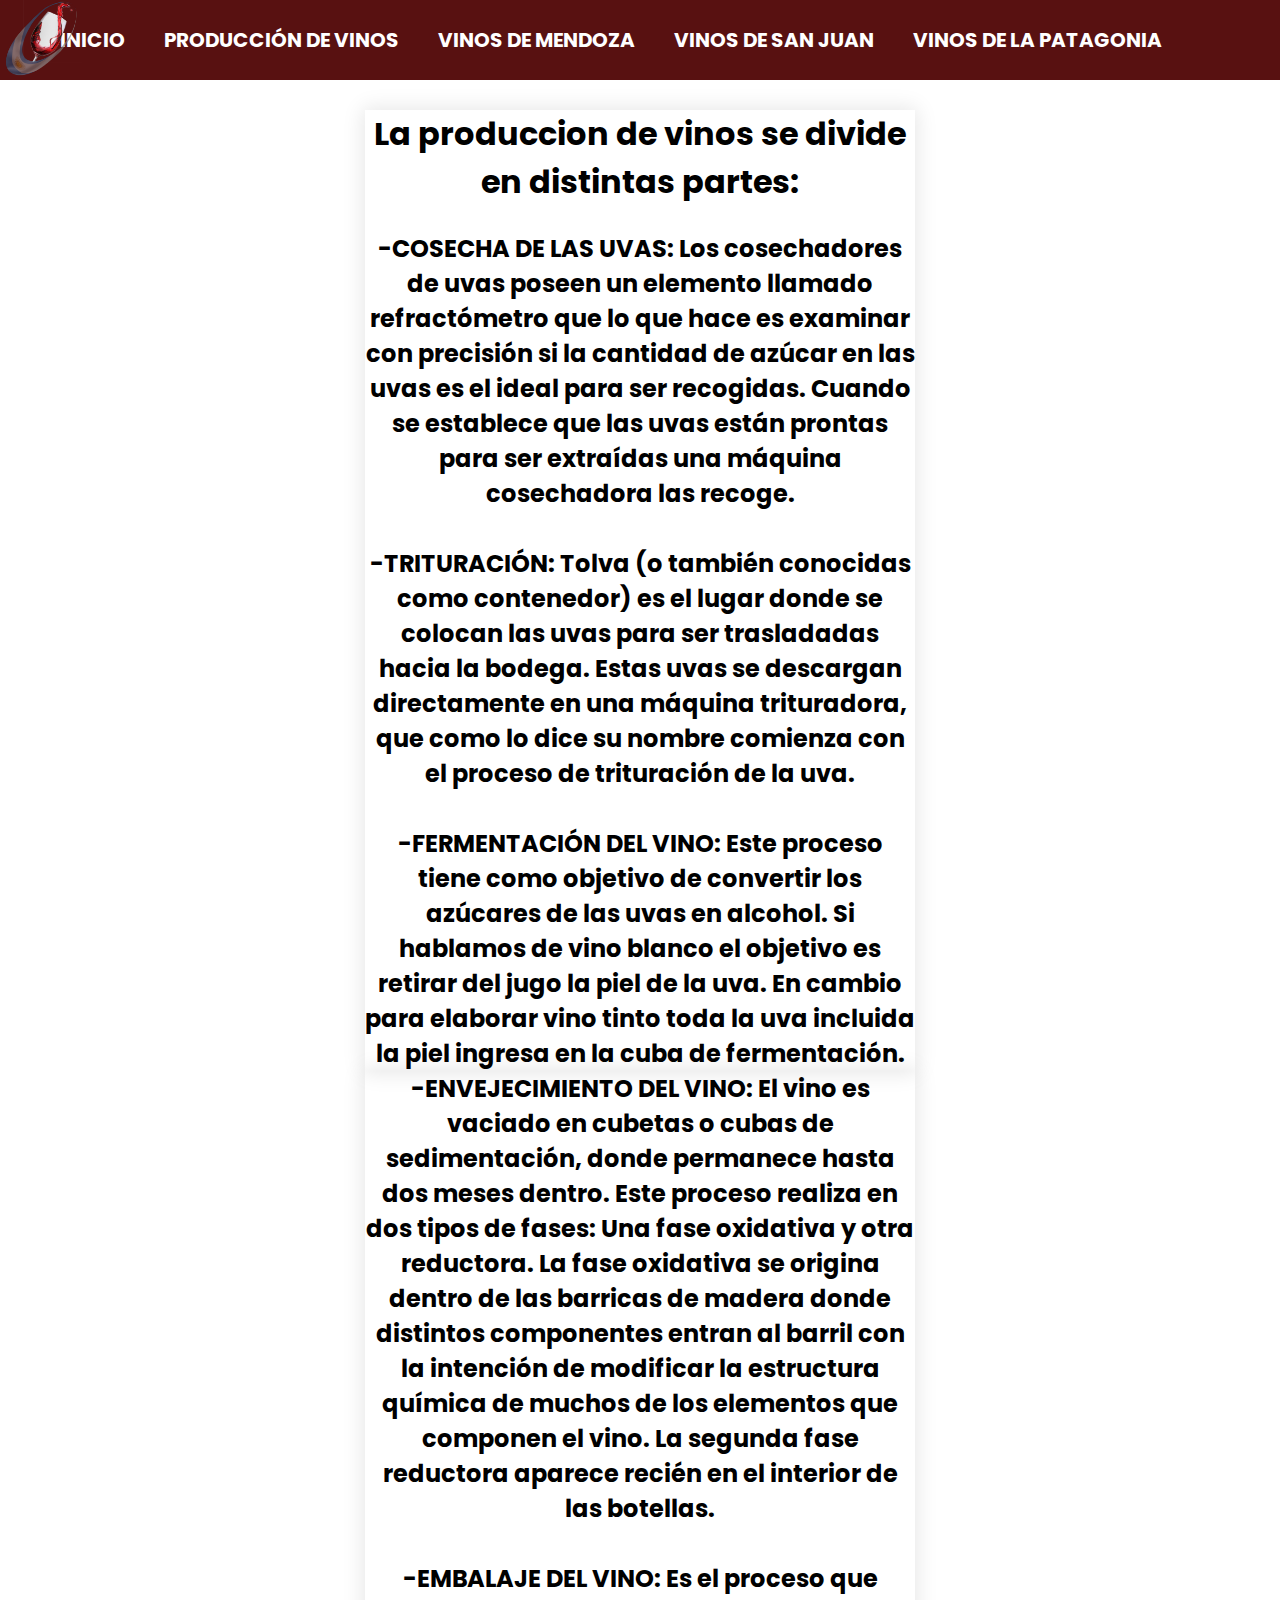
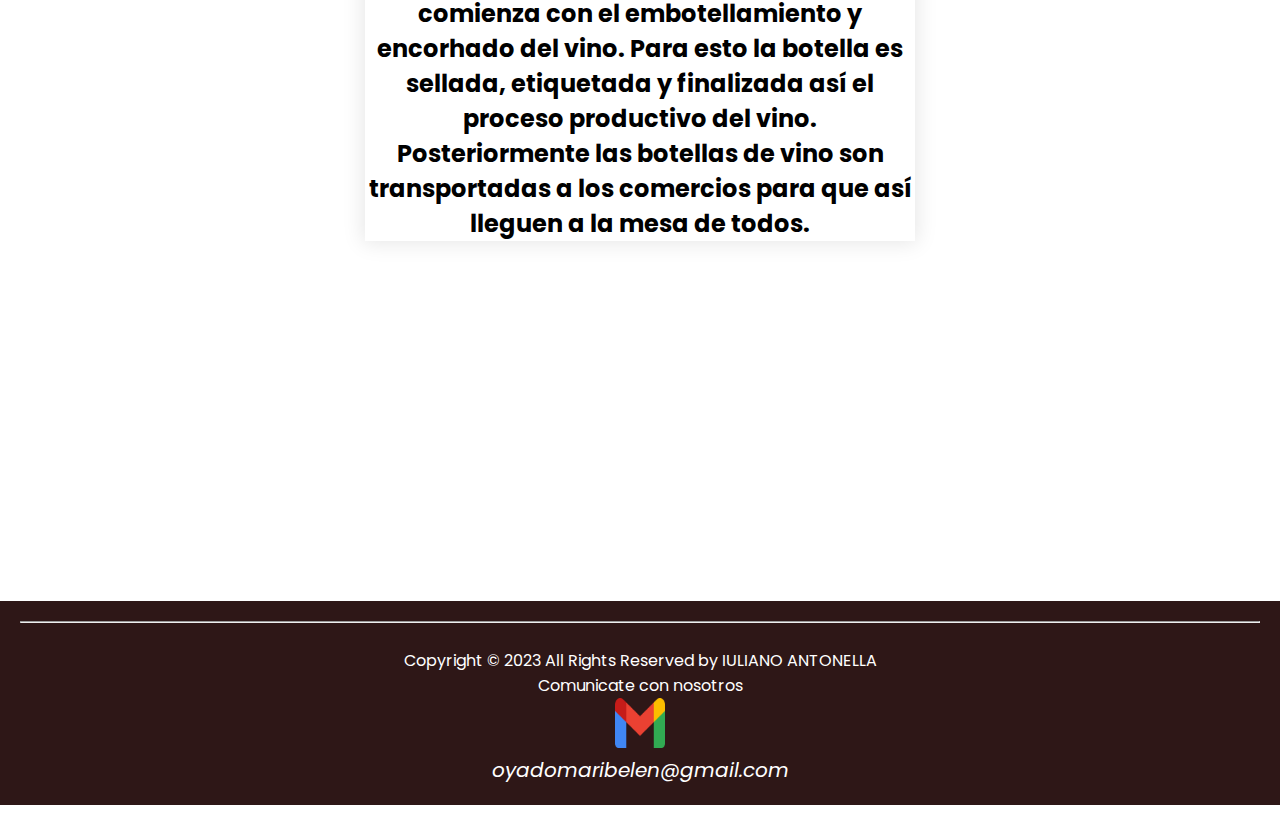
<file: produccion_de_vinos.html>
<!DOCTYPE html>
<html lang="en">
<head>
    <meta charset="UTF-8">
    <meta http-equiv="X-UA-Compatible" content="IE=edge">
    <meta name="viewport" content="width=device-width, initial-scale=1.0">

    <link rel="stylesheet" href="estilos.css">
    <link href="https://cdnjs.cloudflare.com/ajax/libs/font-awesome/5.13.0/css/all.min.css" rel="stylesheet">
    <link rel="preconnect" href="https://fonts.googleapis.com">
    <link rel="preconnect" href="https://fonts.gstatic.com">
    <link href="https://fonts.googleapis.com/css2?family=Bebas+Neue&display=swap" rel="stylesheet">
    <link rel="shortcut icon" href="baner.png">

    <title>VINOS</title>
   
 
</head>
<body>

 <!---------- MENU ------------->
    <nav>
        <strong>
        <input type="checkbox" id="check">
        <label for="check" class="checkbtn"> <i class="fas fa-bars"></i>     </label>

        <a href="index.html" class="enlace">

            <img src="logo.png" alt="" class="logo" align="left">
        </a>

        <ul>
            <li><a class="active" href="index.html">Inicio</a></li>  
            <li><a href="produccion_de_vinos.html">Producción de vinos</a></li>
            <li><a href="vinos_de_mendoza.html"> Vinos de Mendoza</a></li>
            <li><a href="vinos_de_san_juan.html">Vinos de San Juan</a></li>
            <li><a href="vinos_de_la_patagonia.html">Vinos de La Patagonia</a></li>
        </ul>
    </strong>
    </nav>


<!--MENU -->



<div class="banner-central">
 
    <div class="container2">
<div class="boxx">
   <h1> La produccion de vinos se divide en distintas partes: </h1>
  <br>
   <h2>  -COSECHA DE LAS UVAS: Los cosechadores de uvas poseen un elemento llamado refractómetro que lo que hace es examinar con precisión si la cantidad de azúcar en las uvas es el ideal para ser recogidas. Cuando se establece que las uvas están prontas para ser extraídas una máquina cosechadora las recoge.
   <br>
    <br> -TRITURACIÓN: Tolva (o también conocidas como contenedor) es el lugar donde se colocan las uvas para ser trasladadas hacia la bodega. Estas uvas se descargan directamente en una máquina trituradora, que como lo dice su nombre comienza con el proceso de trituración de la uva.
    <br>
    <br>-FERMENTACIÓN DEL VINO: Este proceso tiene como objetivo de convertir los azúcares de las uvas en alcohol. Si hablamos de vino blanco el objetivo es retirar del jugo la piel de la uva. En cambio para elaborar vino tinto toda la uva incluida la piel ingresa en la cuba de fermentación.
   </h2>
</div>
<div class="boxx">
<div class="hijo">

<h2>-ENVEJECIMIENTO DEL VINO: El vino es vaciado en cubetas o cubas de sedimentación, donde permanece hasta dos meses dentro. Este proceso realiza en dos tipos de fases: Una fase oxidativa y otra reductora. La fase oxidativa se origina dentro de las barricas de madera donde distintos componentes entran al barril con la intención de modificar la estructura química de muchos de los elementos que componen el vino. La segunda fase reductora aparece recién en el interior de las botellas.
 <br>
    <br> -EMBALAJE DEL VINO: Es el proceso que comienza con el embotellamiento y encorhado del vino. Para esto la botella es sellada, etiquetada y finalizada así el proceso productivo del vino. Posteriormente las botellas de vino son transportadas a los comercios para que así lleguen a la mesa de todos. </h2></div>
</div>
</div>

<div class="container2">
    </div>










    <footer>
     
<hr>
<br>
<p>  Copyright &copy; 2023 All Rights Reserved by IULIANO ANTONELLA</p>
<p> Comunicate con nosotros    </p> <p><a href="https://wa.me/+jjjjjjjj"><img src="Gmail_icon_(2020).svg.png" class="lin" ></a>  </p>

 

<p>

    <div class ="gmail"> <li><i><span><a  class="gmailcolor"     href="mailto:#" title="Send me an email">oyadomaribelen@gmail.com</a></span></i></li> </div>
      
 </p>

    </footer>

</div>
</body>
</html>
<style>
@import url('https://fonts.googleapis.com/css2?family=Poppins:wght@500&display=swap&#39; ' );
</style>
</file>
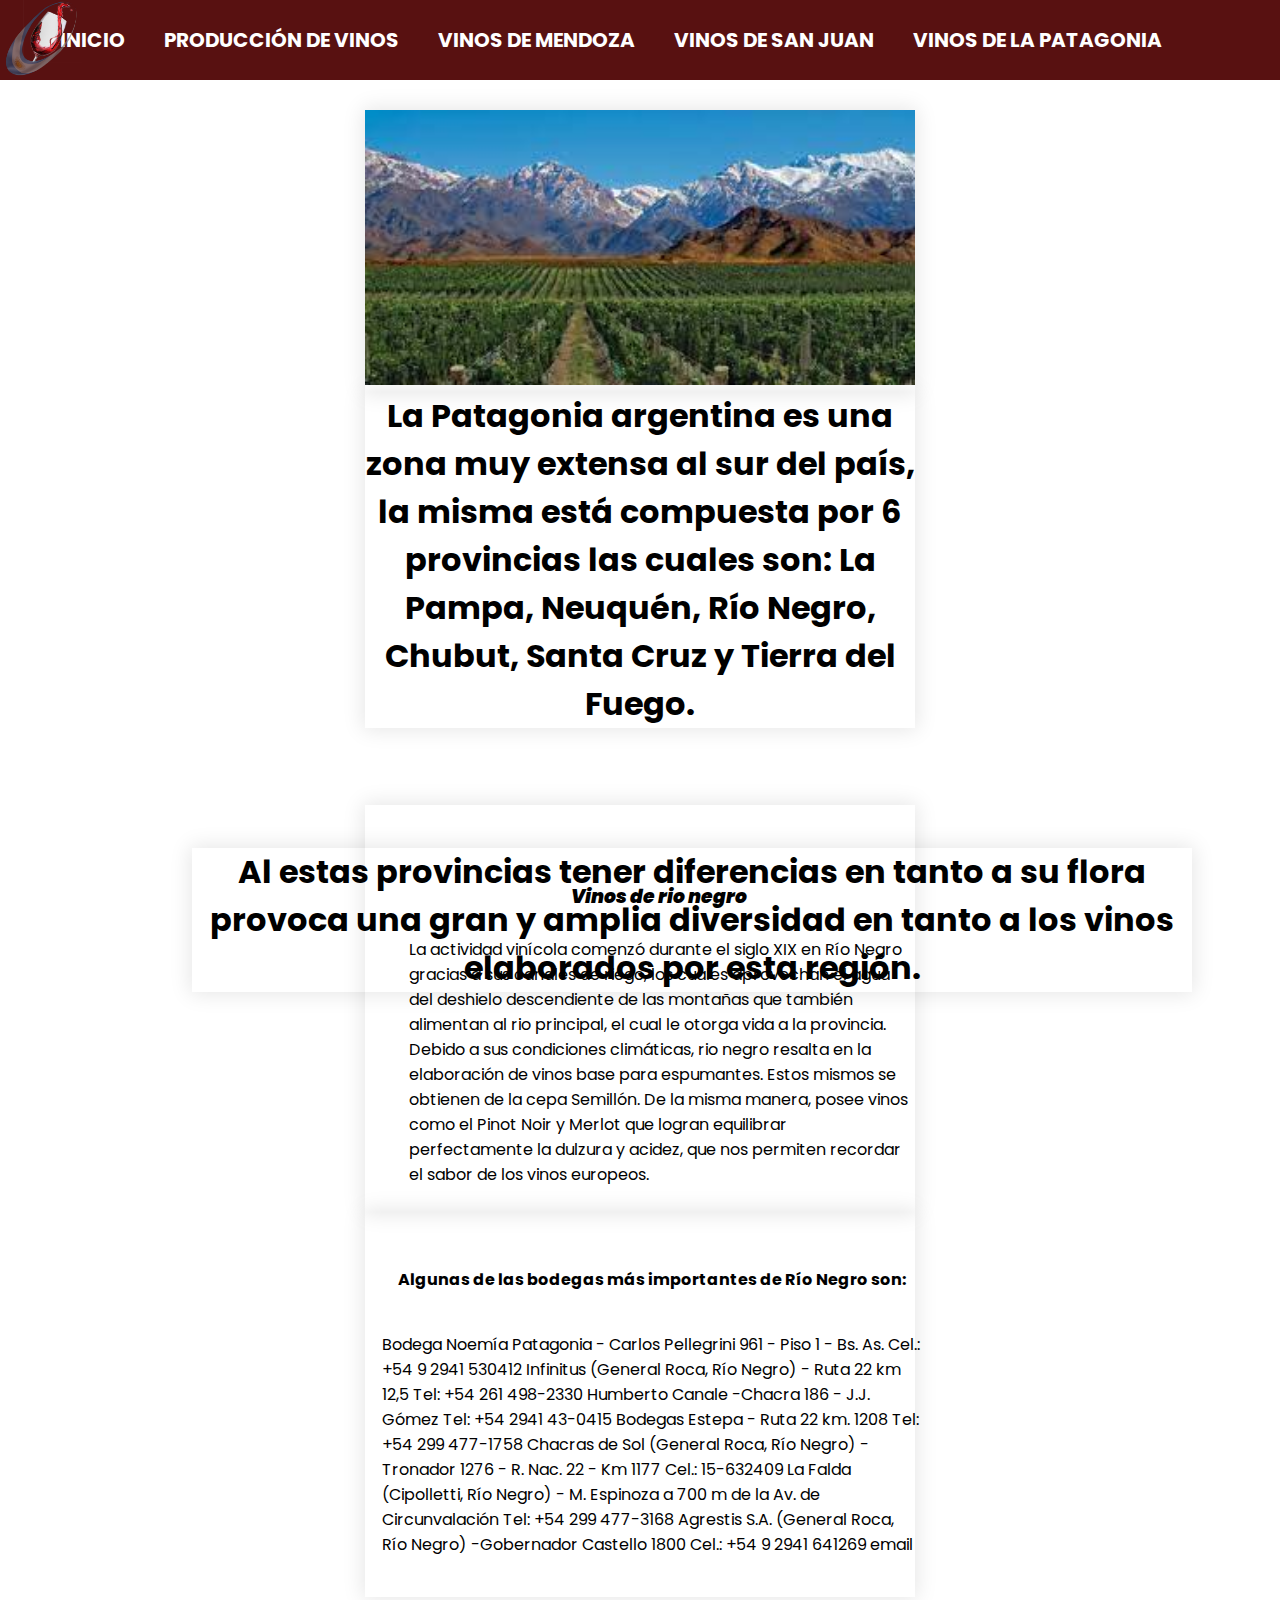
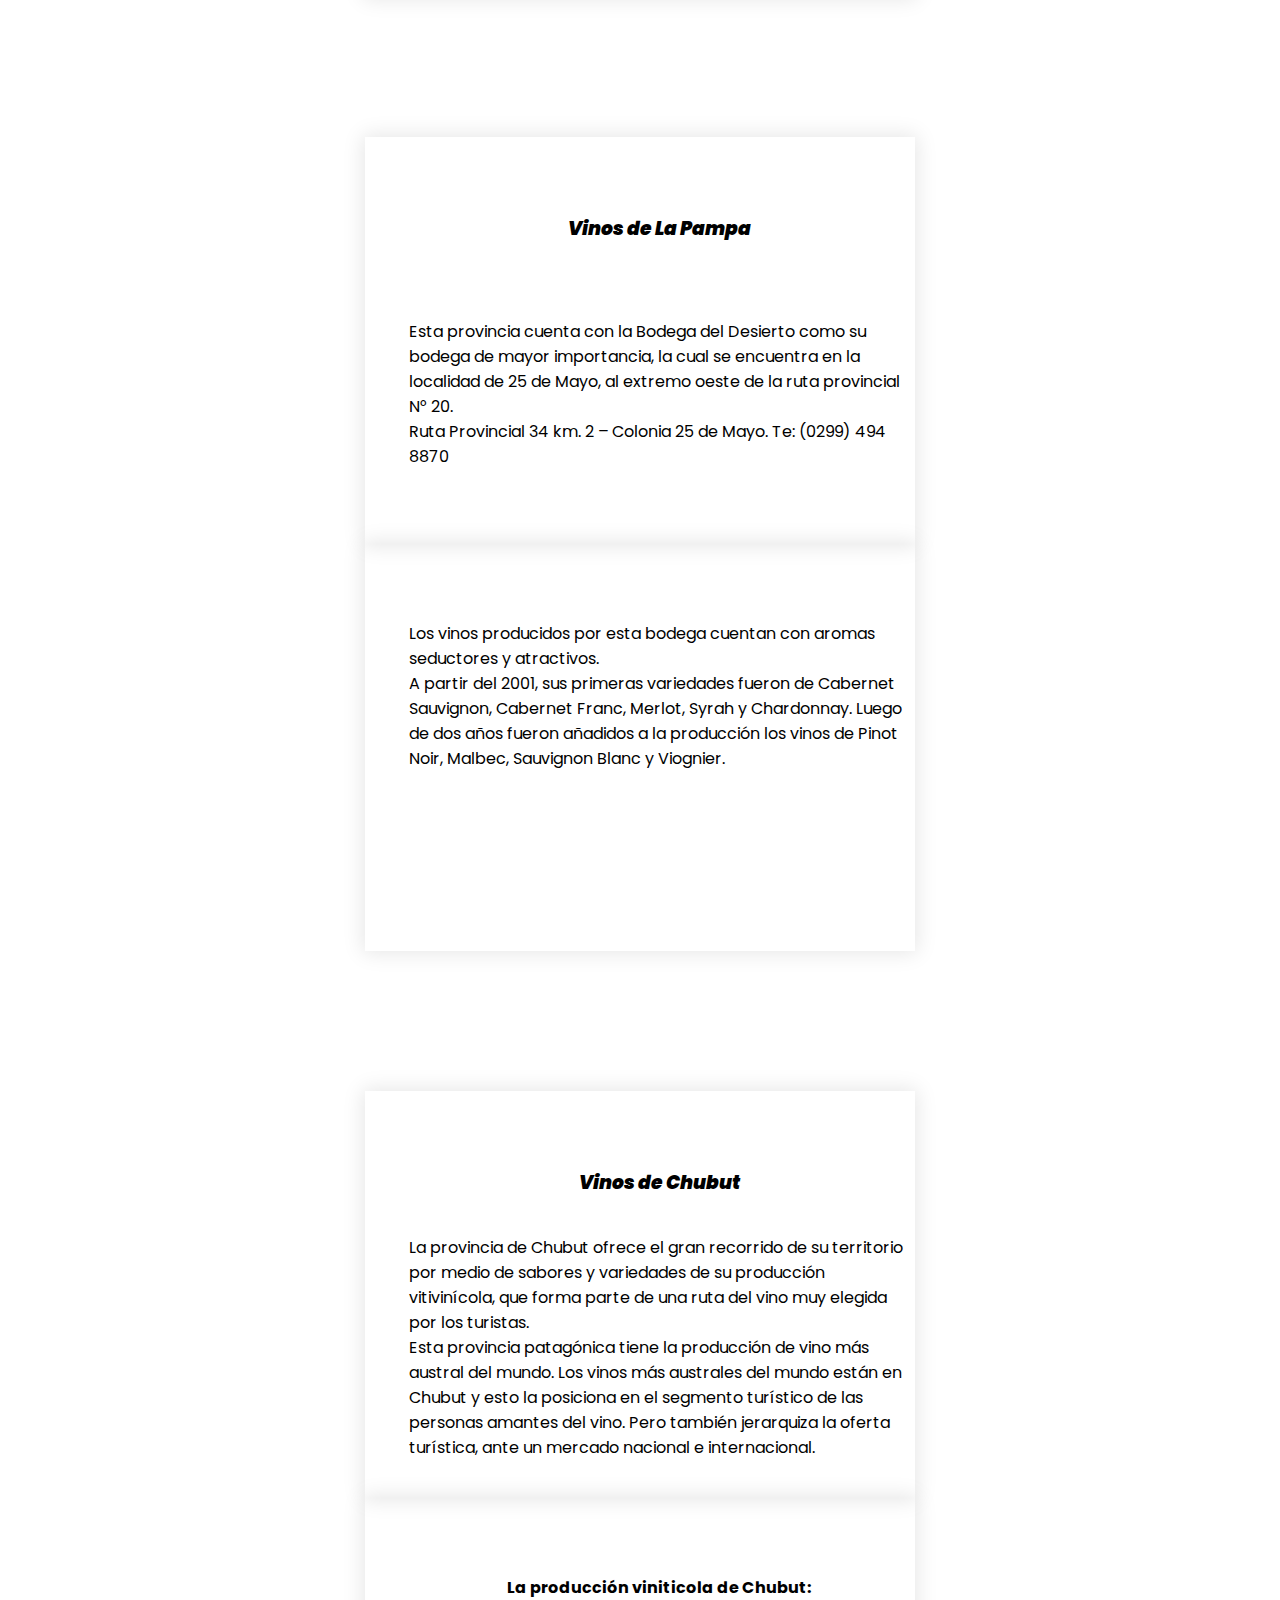
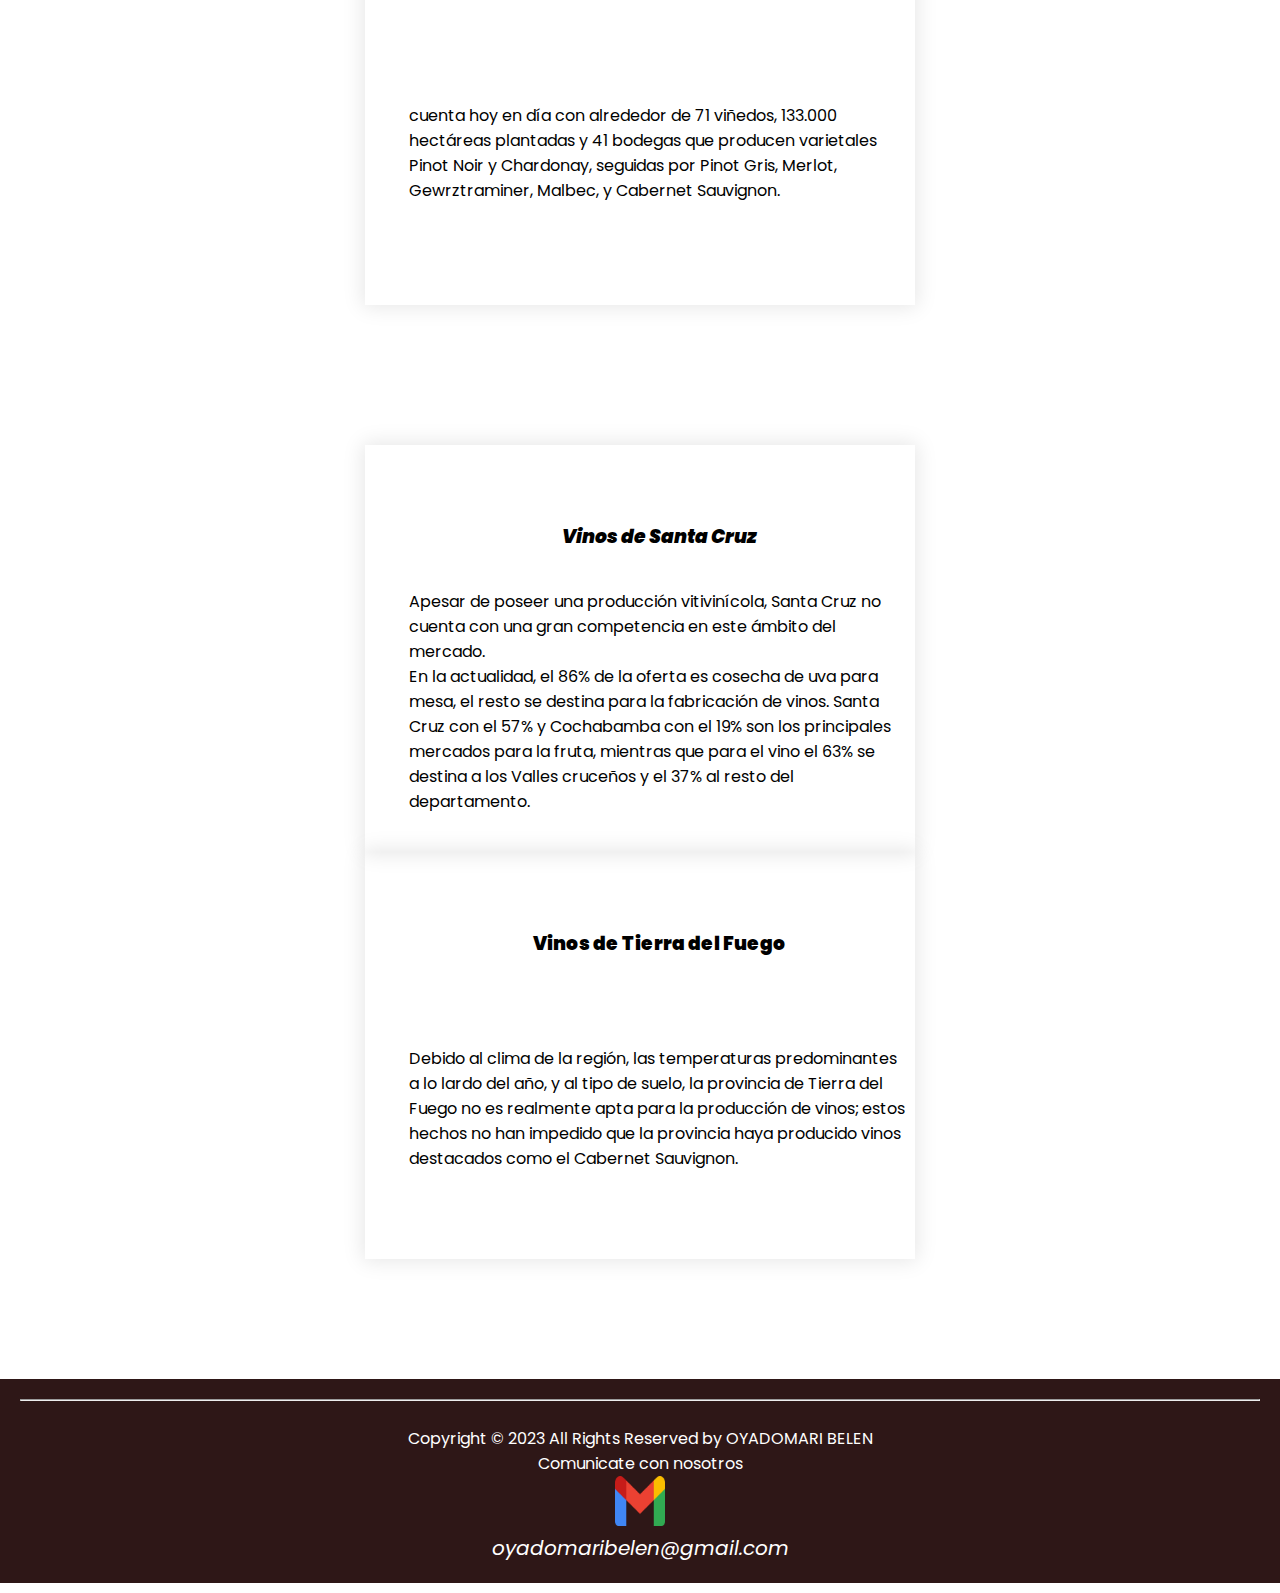
<file: vinos_de_la_patagonia.html>
<!DOCTYPE html>
<html lang="en">
<head>
    <meta charset="UTF-8">
    <meta http-equiv="X-UA-Compatible" content="IE=edge">
    <meta name="viewport" content="width=device-width, initial-scale=1.0">

    <link rel="stylesheet" href="estilos.css">
    <link href="https://cdnjs.cloudflare.com/ajax/libs/font-awesome/5.13.0/css/all.min.css" rel="stylesheet">
    <link rel="preconnect" href="https://fonts.googleapis.com">
    <link rel="preconnect" href="https://fonts.gstatic.com">
    <link href="https://fonts.googleapis.com/css2?family=Bebas+Neue&display=swap" rel="stylesheet">
    <link rel="shortcut icon" href="baner.png">

    <title>VINOS</title>
   
 
</head>
<body>

 <!---------- MENU ------------->
    <nav>
        <strong>
        <input type="checkbox" id="check">
        <label for="check" class="checkbtn"> <i class="fas fa-bars"></i>     </label>

        <a href="index.html" class="enlace">

            <img src="logo.png" alt="" class="logo" align="left">
        </a>

        <ul>
            <li><a class="active" href="index.html">Inicio</a></li>  
            <li><a href="produccion_de_vinos.html">Producción de vinos</a></li>
            <li><a href="vinos_de_mendoza.html"> Vinos de Mendoza</a></li>
            <li><a href="vinos_de_san_juan.html">Vinos de San Juan</a></li>
            <li><a href="vinos_de_la_patagonia.html">Vinos de La Patagonia</a></li>
        </ul>
    </strong>
    </nav>


<!--MENU -->



<div class="banner-central">
 
    <div class="container2">
<div class="boxx">
    <img class="imapatagonia" src="patagonia.jfif">
</div>
<div class="boxx">
<div class="hijo">

<h1>La Patagonia argentina es una zona muy extensa al sur del país, la misma está compuesta por 6 provincias las cuales son: La Pampa, Neuquén, Río Negro, Chubut, Santa Cruz y Tierra del Fuego.</h1></div>
</div>
</div>
<div class="boxxK" class="hija">
    <div>
    
    <h1> Al estas provincias tener diferencias en tanto a su flora provoca una gran y amplia diversidad en tanto a los vinos elaborados por esta región. </h1></div>
    </div>
    </div>


    <div class="banner-centrall"></div>
<div class="container2">
  
  
<div class="boxx">
    <div class="rionegro">

        <h3><strong><i>Vinos de rio negro </i></strong></h3>
        La actividad vinícola comenzó durante el siglo XIX en Río Negro gracias a sus canales de riego, los cuales aprovechan el agua del deshielo descendiente de las montañas que también alimentan al rio principal, el cual le otorga vida a la provincia.
Debido a sus condiciones climáticas, rio negro resalta en la elaboración de vinos base para espumantes. Estos mismos se obtienen de la cepa Semillón.
De la misma manera, posee vinos como el  Pinot Noir y Merlot que logran equilibrar perfectamente la dulzura y acidez, que nos permiten recordar el sabor de los vinos europeos.

    </div>

</div>
<div class="boxx">
    <div class="rioonegro">

        <strong> Algunas de las bodegas más importantes de Río Negro son: </strong>
    
Bodega Noemía Patagonia - Carlos Pellegrini 961 - Piso 1 - Bs. As.  Cel.: +54 9 2941 530412   
Infinitus (General Roca, Río Negro) - Ruta 22 km 12,5  Tel: +54 261 498-2330  
Humberto Canale -Chacra 186 - J.J. Gómez  Tel: +54 2941 43-0415   
Bodegas Estepa - Ruta 22 km. 1208  Tel: +54 299 477-1758   
Chacras de Sol (General Roca, Río Negro) -Tronador 1276 - R. Nac. 22 - Km 1177  Cel.: 15-632409   
La Falda (Cipolletti, Río Negro) - M. Espinoza a 700 m de la Av. de Circunvalación  Tel: +54 299 477-3168   
Agrestis S.A. (General Roca, Río Negro) -Gobernador Castello 1800  Cel.: +54 9 2941 641269   email

    </div>

</div>
</div>




<div class="banner-centrall5"></div>



<div class="container2">
    <div class="boxx">
        <div class="lapampa">
            <h3><strong><i>Vinos de La Pampa </i></strong></h3>
            Esta provincia cuenta con la Bodega del Desierto como su bodega de mayor importancia, la cual se encuentra en la localidad de 25 de Mayo, al extremo oeste de la ruta provincial N° 20.

<br> Ruta Provincial 34 km. 2 – Colonia 25 de Mayo.
Te: (0299) 494 8870


        </div>
    </div>

    <div class="boxx">
        <div class="lapampa">

            Los vinos producidos por esta bodega cuentan con aromas seductores y atractivos. <br> A partir del  2001, sus primeras variedades fueron de Cabernet Sauvignon, Cabernet Franc, Merlot, Syrah y Chardonnay. Luego de dos años fueron añadidos a la producción los vinos de Pinot Noir, Malbec, Sauvignon Blanc y Viognier.
           



        </div>
    </div>

</div>

</div>



<div class="banner-centrall5"></div>


<div class="container2">
    <div class="boxx">
        <div class="chubut">
            <h3><strong><i>Vinos de Chubut </i></strong></h3>

            La provincia de Chubut ofrece el gran recorrido de su territorio por medio de sabores y variedades de su producción vitivinícola, que forma parte de una ruta del vino muy elegida por los turistas.
<br> Esta provincia patagónica tiene la producción de vino más austral del mundo. Los vinos más australes del mundo están en Chubut y esto la posiciona en el segmento turístico de las personas amantes del vino. Pero también jerarquiza la oferta turística, ante un mercado nacional e internacional.






        </div>
    </div>


    <div class="boxx">
        <div class="chubut">
           <strong>La producción viniticola de Chubut:</strong> cuenta hoy en día con alrededor de 71 viñedos, 133.000 hectáreas plantadas y 41 bodegas que producen varietales Pinot Noir y Chardonay, seguidas por Pinot Gris, Merlot, Gewrztraminer, Malbec, y Cabernet Sauvignon.


        </div>
    </div>


</div>


<div class="banner-centrall5"></div>


<div class="container2">
    <div class="boxx">
        <div class="santacruz">
            <h3><strong><i>Vinos de Santa Cruz </i></strong></h3>
            Apesar de poseer una producción vitivinícola, Santa Cruz no cuenta con una gran competencia en este ámbito del mercado.
            <br>En la actualidad, el 86% de la oferta es cosecha de uva para mesa, el resto se destina para la fabricación de vinos. Santa Cruz con el 57% y Cochabamba con el 19% son los principales mercados para la fruta, mientras que para el vino el 63% se destina a los Valles cruceños y el 37% al resto del departamento.

        </div>
    </div>

    <div class="boxx">
        <div class="santacruz">
            <h3><strong>Vinos de Tierra del Fuego</strong></h3>
             Debido al clima de la región, las temperaturas predominantes a lo lardo del año, y al tipo de suelo, la provincia de Tierra del Fuego no es realmente apta para la producción de vinos; estos hechos no han impedido que la provincia haya producido vinos destacados como el Cabernet Sauvignon.


        </div>
       
    


</div>



<div class="banner-centrall5"></div>

</div>
    <footer>
     
<hr>
<br>
<p>  Copyright &copy; 2023 All Rights Reserved by OYADOMARI BELEN</p>
<p> Comunicate con nosotros    </p> <p><a href="https://wa.me/+jjjjjjjj"><img src="Gmail_icon_(2020).svg.png" class="lin" ></a>  </p>
 



<p>

    <div class ="gmail"> <li><i><span><a  class="gmailcolor"     href="mailto:#" title="Send me an email">oyadomaribelen@gmail.com</a></span></i></li> </div>
      
 </p>


    </footer>

</div>
</body>
</html>
<style>
@import url('https://fonts.googleapis.com/css2?family=Poppins:wght@500&display=swap&#39; ' );
</style>
</file>
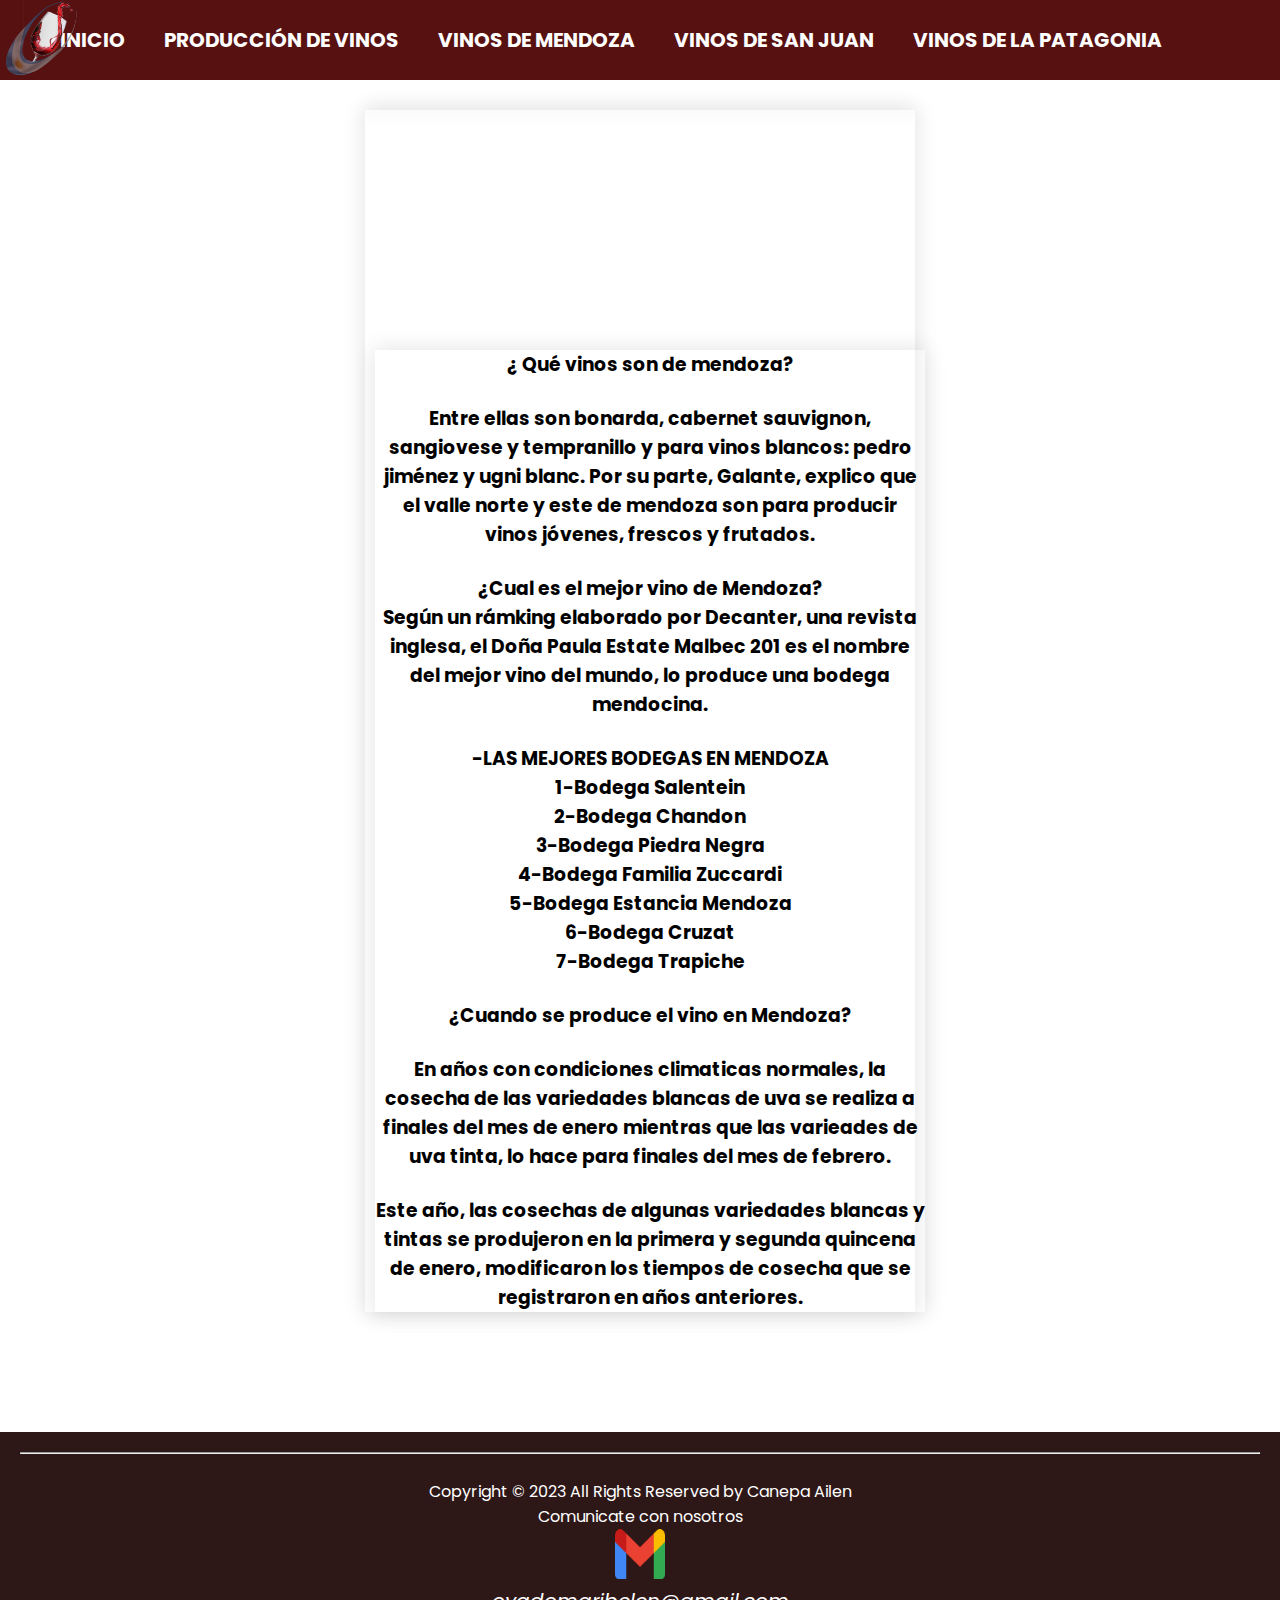
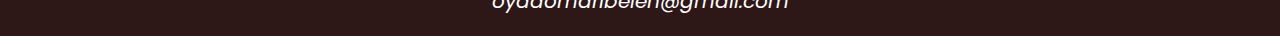
<file: vinos_de_mendoza.html>
<!DOCTYPE html>
<html lang="en">
<head>
    <meta charset="UTF-8">
    <meta http-equiv="X-UA-Compatible" content="IE=edge">
    <meta name="viewport" content="width=device-width, initial-scale=1.0">

    <link rel="stylesheet" href="estilos.css">
    <link href="https://cdnjs.cloudflare.com/ajax/libs/font-awesome/5.13.0/css/all.min.css" rel="stylesheet">
    <link rel="preconnect" href="https://fonts.googleapis.com">
    <link rel="preconnect" href="https://fonts.gstatic.com">
    <link href="https://fonts.googleapis.com/css2?family=Bebas+Neue&display=swap" rel="stylesheet">
    <link rel="shortcut icon" href="baner.png">

    <title>VINOS</title>
   
 
</head>
<body>

 <!---------- MENU ------------->
    <nav>
        <strong>
        <input type="checkbox" id="check">
        <label for="check" class="checkbtn"> <i class="fas fa-bars"></i>     </label>

        <a href="index.html" class="enlace">

            <img src="logo.png" alt="" class="logo" align="left">
        </a>

        <ul>
            <li><a class="active" href="index.html">Inicio</a></li>  
            <li><a href="produccion_de_vinos.html">Producción de vinos</a></li>
            <li><a href="vinos_de_mendoza.html"> Vinos de Mendoza</a></li>
            <li><a href="vinos_de_san_juan.html">Vinos de San Juan</a></li>
            <li><a href="vinos_de_la_patagonia.html">Vinos de La Patagonia</a></li>
        </ul>
    </strong>
    </nav>


<!--MENU -->



<div class="banner-central">
 
    <div class="container2">
<div class="boxx">
        
</div>
<div class="boxx">
<div class="hijo"></div>
<div></div>

<div class="container2">
</div>

<div class="boxx">
   <h3> ¿ Qué vinos son de mendoza? </h3> 

  <br> <h3> Entre ellas son bonarda, cabernet sauvignon, sangiovese y tempranillo y para vinos blancos: pedro jiménez y ugni blanc. Por su parte, Galante, explico que el valle norte y este de mendoza son para producir vinos jóvenes, frescos y frutados. 
</h3>
   <br> <h3> ¿Cual es el mejor vino de Mendoza? 
        <br>
        Según un rámking elaborado por Decanter, una revista inglesa, el Doña Paula Estate Malbec 201 es el nombre del mejor vino del mundo, lo produce una bodega mendocina.
    </h3>
  <br>  <h3> -LAS MEJORES BODEGAS EN MENDOZA
        <br>
         1-Bodega Salentein
         <br>
         2-Bodega Chandon 
         <br>
         3-Bodega Piedra Negra
         <br> 
         4-Bodega Familia Zuccardi
         <br>
         5-Bodega Estancia Mendoza
         <br> 
         6-Bodega Cruzat
         <br>
         7-Bodega Trapiche 
    </h3>
    <br>
    <h3>¿Cuando se produce el vino en Mendoza?</h3>
    <br>
    <h3>En años con condiciones climaticas normales, la cosecha de las variedades blancas de uva se realiza a finales del mes de enero mientras que las varieades de uva tinta, lo hace para finales del mes de febrero.</h3>
    <br>
    <h3>Este año, las cosechas de algunas variedades blancas y tintas se produjeron en la primera y segunda quincena de enero, modificaron los tiempos de cosecha que se registraron en años anteriores.</h3>
</div>






</div>
</div> 










    <footer>
     
<hr>
<br>
<p>  Copyright &copy; 2023 All Rights Reserved by Canepa Ailen</p>
<p> Comunicate con nosotros    </p> <p><a href="https://wa.me/+jjjjjjjj"><img src="Gmail_icon_(2020).svg.png" class="lin" ></a>  </p>
 



<p>

    <div class ="gmail"> <li><i><span><a  class="gmailcolor"     href="mailto:#" title="Send me an email">oyadomaribelen@gmail.com</a></span></i></li> </div>
      
 </p>

    </footer>

</div>
</body>
</html>
<style>
@import url('https://fonts.googleapis.com/css2?family=Poppins:wght@500&display=swap&#39; ' );
</style>
</file>
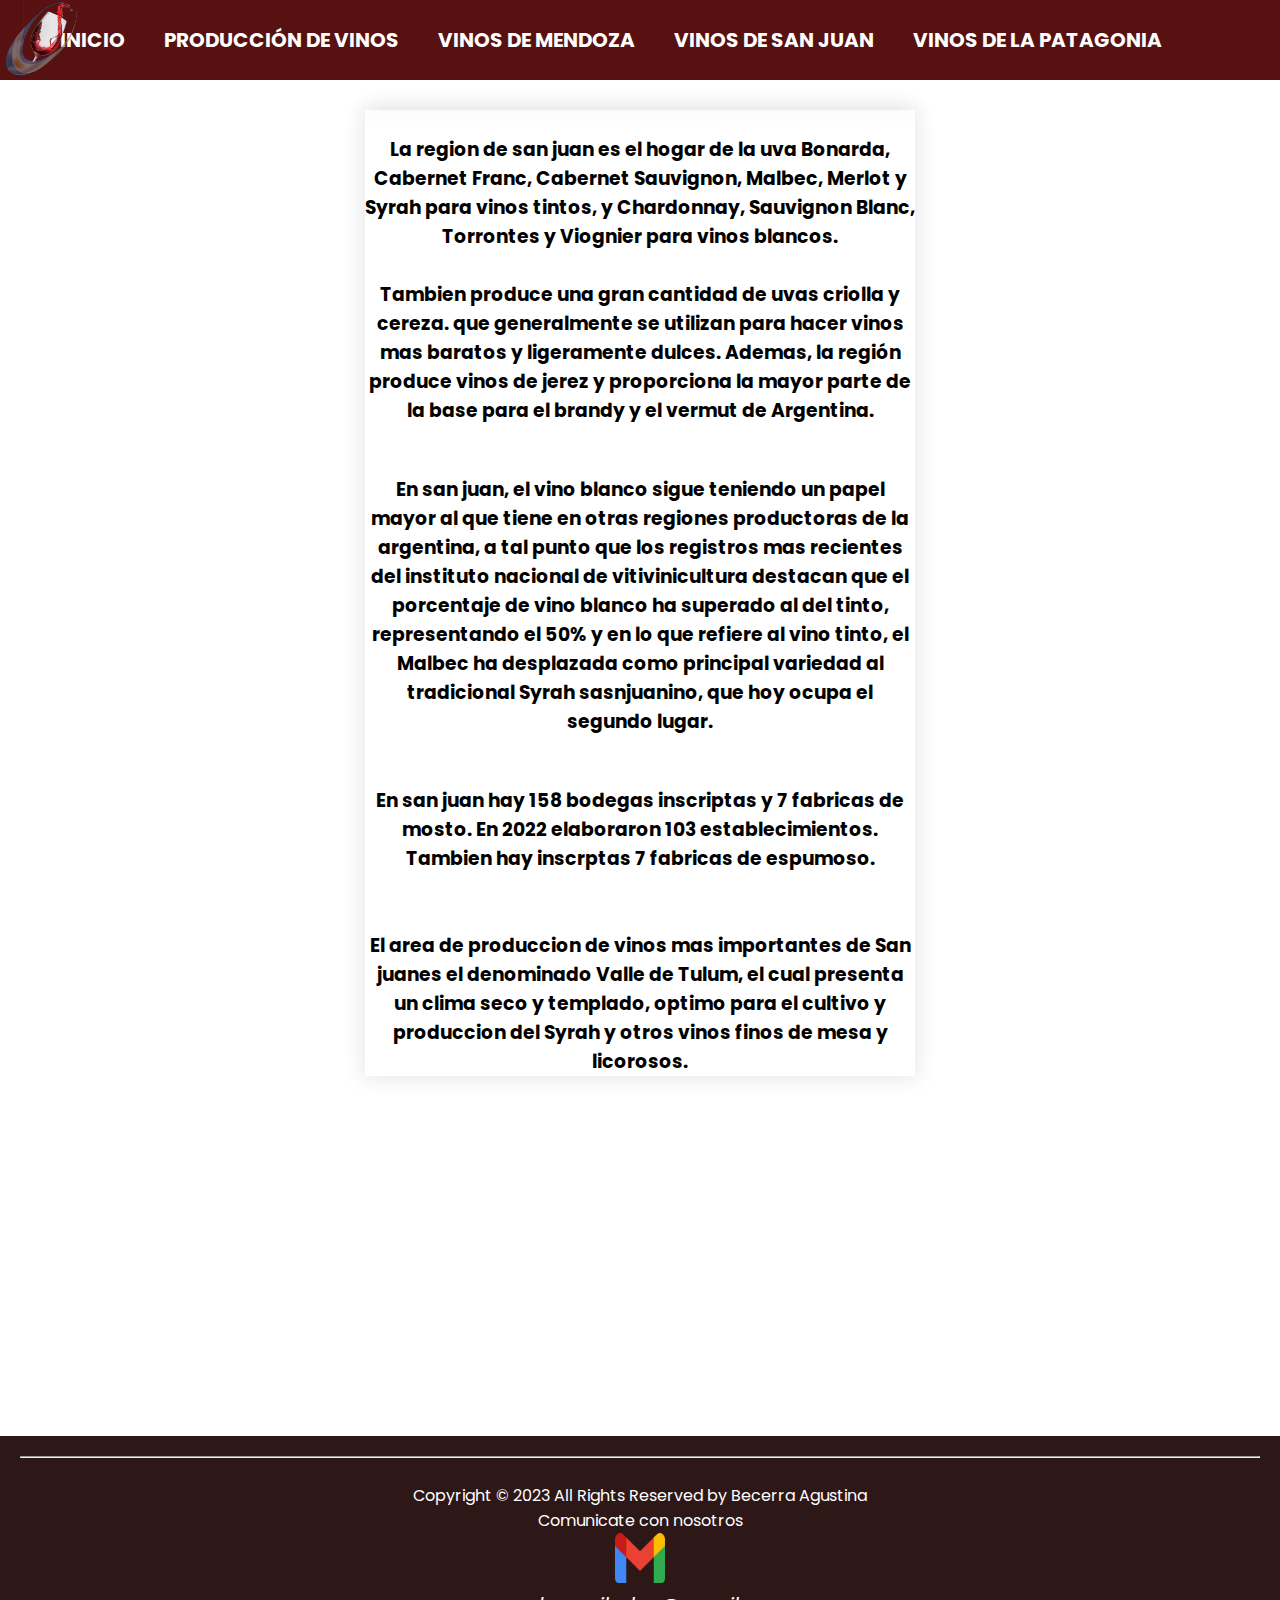
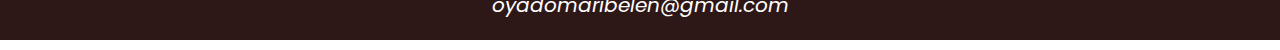
<file: vinos_de_san_juan.html>
<!DOCTYPE html>
<html lang="en">
<head>
    <meta charset="UTF-8">
    <meta http-equiv="X-UA-Compatible" content="IE=edge">
    <meta name="viewport" content="width=device-width, initial-scale=1.0">

    <link rel="stylesheet" href="estilos.css">
    <link href="https://cdnjs.cloudflare.com/ajax/libs/font-awesome/5.13.0/css/all.min.css" rel="stylesheet">
    <link rel="preconnect" href="https://fonts.googleapis.com">
    <link rel="preconnect" href="https://fonts.gstatic.com">
    <link href="https://fonts.googleapis.com/css2?family=Bebas+Neue&display=swap" rel="stylesheet">
    <link rel="shortcut icon" href="baner.png">

    <title>VINOS</title>
   
 
</head>
<body>

 <!---------- MENU ------------->
    <nav>
        <strong>
        <input type="checkbox" id="check">
        <label for="check" class="checkbtn"> <i class="fas fa-bars"></i>     </label>

        <a href="index.html" class="enlace">

            <img src="logo.png" alt="" class="logo" align="left">
        </a>

        <ul>
            <li><a class="active" href="index.html">Inicio</a></li>  
            <li><a href="produccion_de_vinos.html">Producción de vinos</a></li>
            <li><a href="vinos_de_mendoza.html"> Vinos de Mendoza</a></li>
            <li><a href="vinos_de_san_juan.html">Vinos de San Juan</a></li>
            <li><a href="vinos_de_la_patagonia.html">Vinos de La Patagonia</a></li>
        </ul>
    </strong>
    </nav>


<!--MENU -->



<div class="banner-central">
 
    <div class="container2">
<div class="boxx">
        
</div>
<div class="boxx"> 
 <br>   <h3> La region de san juan es el hogar de la uva Bonarda, Cabernet Franc, Cabernet Sauvignon, Malbec, Merlot y Syrah para vinos tintos, y Chardonnay, Sauvignon Blanc, Torrontes y Viognier para vinos blancos. <h3> 

 <br><h3>Tambien produce una gran cantidad de uvas criolla y cereza. que generalmente se utilizan para hacer vinos mas baratos y ligeramente dulces. Ademas, la región produce vinos de jerez y proporciona la mayor parte de la base para el brandy y el vermut de Argentina.</h3>

    <br> 

     <br> <h3>En san juan, el vino blanco sigue teniendo un papel mayor al que tiene en otras regiones productoras de la argentina, a tal punto que los registros mas recientes del instituto nacional de vitivinicultura destacan que el porcentaje de vino blanco ha superado al del tinto, representando el 50% y en lo que refiere al vino tinto, el Malbec ha desplazada como principal variedad al tradicional Syrah sasnjuanino, que hoy ocupa el segundo lugar.</h3>
    <br>
    <br> <h3> En san juan hay 158 bodegas inscriptas y 7 fabricas de mosto. En 2022 elaboraron 103 establecimientos. Tambien hay inscrptas 7 fabricas de espumoso. <h3>
        <br>
        <br> <h3> El area de produccion de vinos mas importantes de San juanes el denominado Valle de Tulum, el cual presenta un clima seco y templado, optimo para el cultivo y produccion del Syrah y otros vinos finos de mesa y licorosos. </h3>
<div class="hijo">

<h1>
</div>
</div>
</div>

<div class="container2">
    </div>







    <footer>
     
<hr>
<br>
<p>  Copyright &copy; 2023 All Rights Reserved by Becerra Agustina</p>
<p> Comunicate con nosotros    </p> <p><a href="https://wa.me/+jjjjjjjj"><img src="Gmail_icon_(2020).svg.png" class="lin" ></a>  </p>
 



<p>

    <div class ="gmail"> <li><i><span><a  class="gmailcolor"     href="mailto:#" title="Send me an email">oyadomaribelen@gmail.com</a></span></i></li> </div>
      
 </p>


    </footer>

</div>
</body>
</html>
<style>
@import url('https://fonts.googleapis.com/css2?family=Poppins:wght@500&display=swap&#39; ' );
</style>
</file>
<file: estilos.css>
*{
    padding: 0;
    margin: 0;
    text-decoration: none;
    list-style: none;
    box-sizing: border-box;
font-family: 'Poppins', sans-serif;


}
input{
   padding: 0;
    margin: 0;
    text-decoration: none;
    list-style: none;
    box-sizing: border-box;
font-family: 'Poppins', sans-serif;
background-color: orange;

 
}


.imapatagonia
 { width:   100%; }

.lin{

    width: 50px;
height: 50px;
}
nav{
    flex-wrap: wrap;
    background: rgb(88, 17, 17) ;
    height: 80px;
    width: 100%;
    position: fixed;
    top:0;
    font-family: 'Bebas Neue', sans-serif;
   
}
.enlace{
    position: absolute;
    padding: 20px 22px;
}
.logo{
    margin: -23px;
    height: 83px;

}
nav ul{
    float: right;
    margin-right: 100px;
}
nav ul li{
    display: inline-block;
    line-height: 80px;
    margin: 0 5px;
}
nav ul li a{
    color: rgb(255, 255, 255); /* COLOR DE LETRA */
    font-size: 20px;
    padding: 7px 13px;
    border-radius: 3px;
   
    text-transform: uppercase;
}
li a:hover{
   color: red;
}
.checkbtn{
    font-size: 30px;
    color: rgb(255, 255, 255);
    float: right;
    line-height: 80px;
    margin-right: 40px;
    cursor: pointer;
    display: none;
}
#check{
    display: none;
}

.vertical{
    position: absolute;
    display: none;
    list-style: none;
    width: 200px;
    background-color: black;
}


.vertical li a{
    display: block;
    color: white;
    text-decoration: none;
    padding: 15px 15px 15px 20px;
}

.banner-central{
    width: 100%;
    max-width: 2000px;
    height: 700px;
    background: rgb(255, 255, 255);
    margin: 0px 0px 0px 0px;
    padding: 0px 0px 0px 0px;
    flex-wrap: wrap;
    flex-direction: row;
    display: flex;
    text-align: center;
margin-top: -10px;

                       
}
 

.gmail {

    font-size: 20px;
}
                       


footer{
background-color: #2e1717;
    color: #fff;
    padding: 20px;
    text-align: center;
    position: relative;
   
bottom:0px;
right:0px;
    width: 100%;
 }


.banner{
    width: 100%;
    max-width: 2000px;
    height: 200px;
    background: red;
    margin: 0px 0px 0px 0px;
    padding: 0px 0px 0px 0px;
    flex-wrap: wrap;
    flex-direction: row;
    display: flex;
    text-align: center;
margin-top: -10px;
top: 0px;


                       
}

.tipos{width: 500px;
    height: 330px;
    margin-top: 14%;
    margin-left: 8%;
    display: flex;
    flex-direction: row;
    flex-wrap: wrap;
    justify-content: center;


}


.container2{
    width: 90%;
    padding: 20px;
    margin: 100px auto;  
    display: flex;
    flex-direction: row;
    flex-wrap: wrap;
    justify-content: center;
}

.boxx{
    width: 550px;
    margin: 0 10px;
    box-shadow: 0 0 20px 2px rgba(0, 0, 0, .1);
    transition: 1s;
   


}

.boxxK{
    width: 1000px;
    margin: 0 10px;
    box-shadow: 0 0 20px 2px rgba(0, 0, 0, .1);
    transition: 1s;
    margin-left: 15%;
   


}


.container{
    width: 90%;
    padding: 20px;
    margin: 100px auto;  
    display: flex;
    flex-direction: row;
    flex-wrap: wrap;
    justify-content: center;
}


.box{
    width: 250px;
    margin: 0 10px;
    box-shadow: 0 0 20px 2px rgba(0, 0, 0, .1);
    transition: 1s;


}
.box img{
    display: block;
    width:100%;
    border-radius: 5px;
}
.box:hover{
    transform: scale(1.3);
    z-index: 2;
}

.rionegro {
    width: 500px;
    height: 330px;
    margin-top: 14%;
    margin-left: 8%;
    display: flex;
    flex-direction: row;
    flex-wrap: wrap;
    justify-content: center;
}



.rioonegro {
    width: 540px;
    height: 330px;
    margin-top: 10%;
    margin-left: 3%;
    display: flex;
    flex-direction: row;
    flex-wrap: wrap;
    justify-content: center;
}






.banner-centrall{
    width: 100%;
    max-width: 20px;
    height: 5px;
    background: rgb(255, 255, 255);
    margin: 0px 0px 0px 0px;
    padding: 0px 0px 0px 0px;
    flex-wrap: wrap;
    flex-direction: row;
    display: flex;
    text-align: center;
margin-top: -10px;


}

.lapampa {  width: 500px;
    height: 330px;
    margin-top: 14%;
    margin-left: 8%;
    display: flex;
    flex-direction: row;
    flex-wrap: wrap;
    justify-content: center;




}


.chubut {
    width: 500px;
    height: 330px;
    margin-top: 14%;
    margin-left: 8%;
    display: flex;
    flex-direction: row;
    flex-wrap: wrap;
    justify-content: center;






}


.santacruz {
    width: 500px;
    height: 330px;
    margin-top: 14%;
    margin-left: 8%;
    display: flex;
    flex-direction: row;
    flex-wrap: wrap;
    justify-content: center;



}





.gmailcolor { 


    color: #fff;
}

/* ------------------- RESPONSIVE ------------------------ */
@media (max-width: 952px){
    .enlace{
        padding-left: 20px;
    }
    nav ul li a{
        font-size: 16px;
    }
    footer{

         margin-bottom:0px
    }

    iframe{
        margin-bottom:0px;
        width: 400px;
        height: 300px;

    }
}

@media (max-width: 500px){
    .enlace{
        padding-left: 20px;
    }
    nav ul li a{
        font-size: 10px;
    }
    footer{

         margin-bottom:0px
    }

    iframe{
        margin-bottom:0px;
        width: 400px;
        height: 300px;

    }


.hijo{
    margin-bottom: 10px;
}
    h2{
font-size:13px;
    }
   
}

.hija{
padding: 10px;
    font-size: 15px;
    width: 700px;
    height: 100px;
    display: flex;
    position: relative;
    margin-left: 100px
}




@media (max-width: 858px){
    .checkbtn{
        display: block;
    }
    ul{
        position: fixed;
        width: 100%;
        height: 100vh;
        background: rgb(128, 0, 0); /* --COLOR DEL MENU-------- */
        top: 80px;
        left: -100%;
        text-align: center;
        transition: all .5s;
    }
    iframe{
        margin-bottom:0px;
        width: 300px;
        height: 300px;

    }
    nav ul li{
        display: block;
        margin: 50px 0;
        line-height: 30px;
    }
    nav ul li a{
        font-size: 20px;
    }
    li a:hover, li a.active{
        background: none;
        color: red;
    }
    #check:checked ~ ul{
        left:0;
    }
   
    .logo{
        margin: -23px;
        height: 83px;
        width: 140px;
   
    }

   
}


/* ------------------- RESPONSIVE ------------------------ */
</file>
